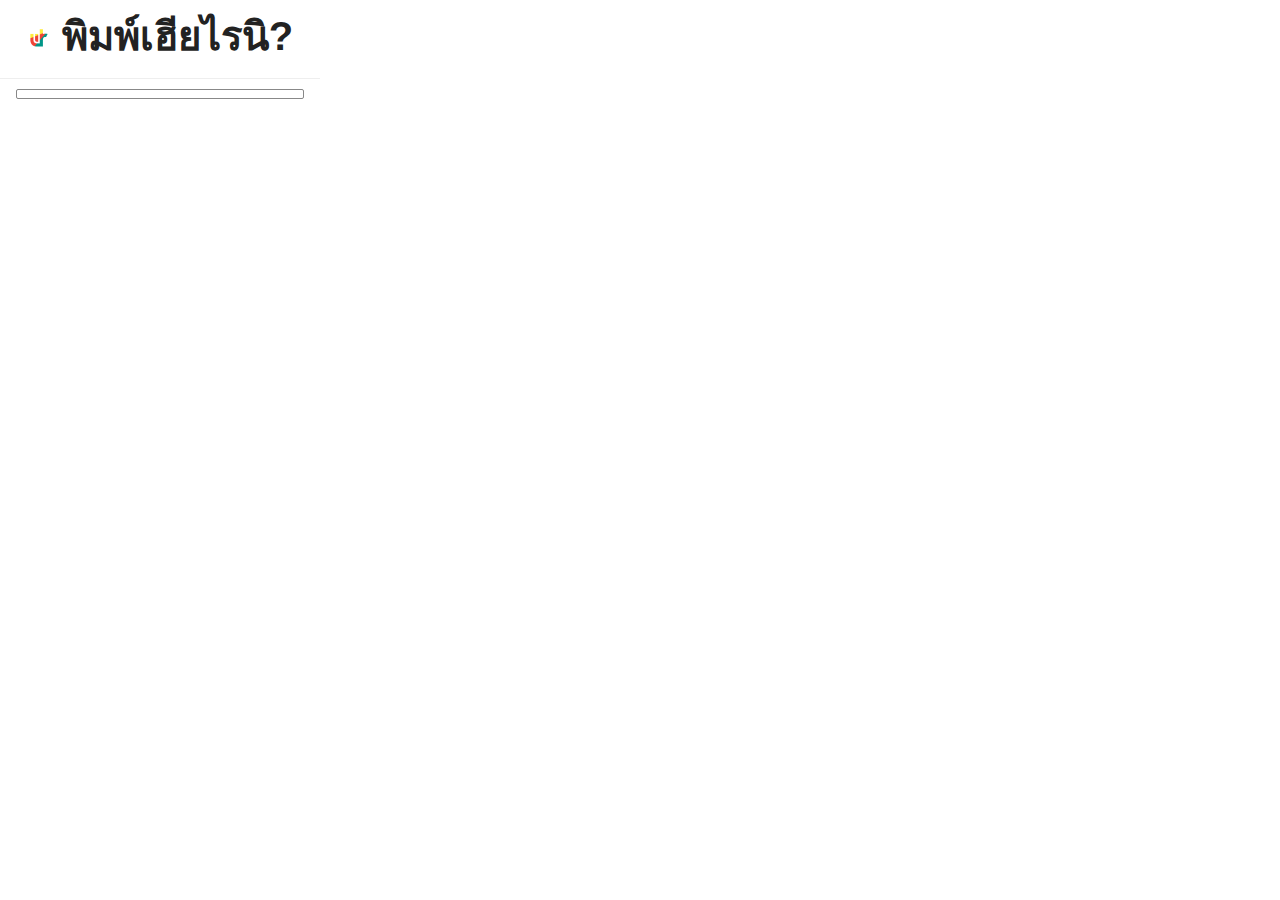
<file: popup/popup.html>
<!DOCTYPE html>
<html>
    <head>
        <meta charset="UTF-8">
        <link rel="stylesheet" href="popup.css">
    </head>
    <body>
        <h1><img src="../icons/icon48.png" style="width:24px;"> พิมพ์เฮียไรนิ?</h1>
        <hr>
        <p id="converted"></p>
        <script src="convert.js"></script>
    </body>
</html>
</file>
<file: popup/popup.css>
html {
  font-size: 125%;
}

body {
  margin: 0;
  width: 320px;
  text-align:center;
  font-family: sans-serif;
  color: #222;
}

h1 {
  margin: 0;
  margin-top: 0.1em;
}

hr {
  border-width: 0;
  border-top: 1px solid #EEE;
}

p#converted {
  text-align: center;
  box-sizing: border-box;
  color: #333;
  margin: 0 16px 0.5em 16px;
  padding: 4px 8px;
  border-radius: 2px;
  border: 1px solid #888;
}
</file>
